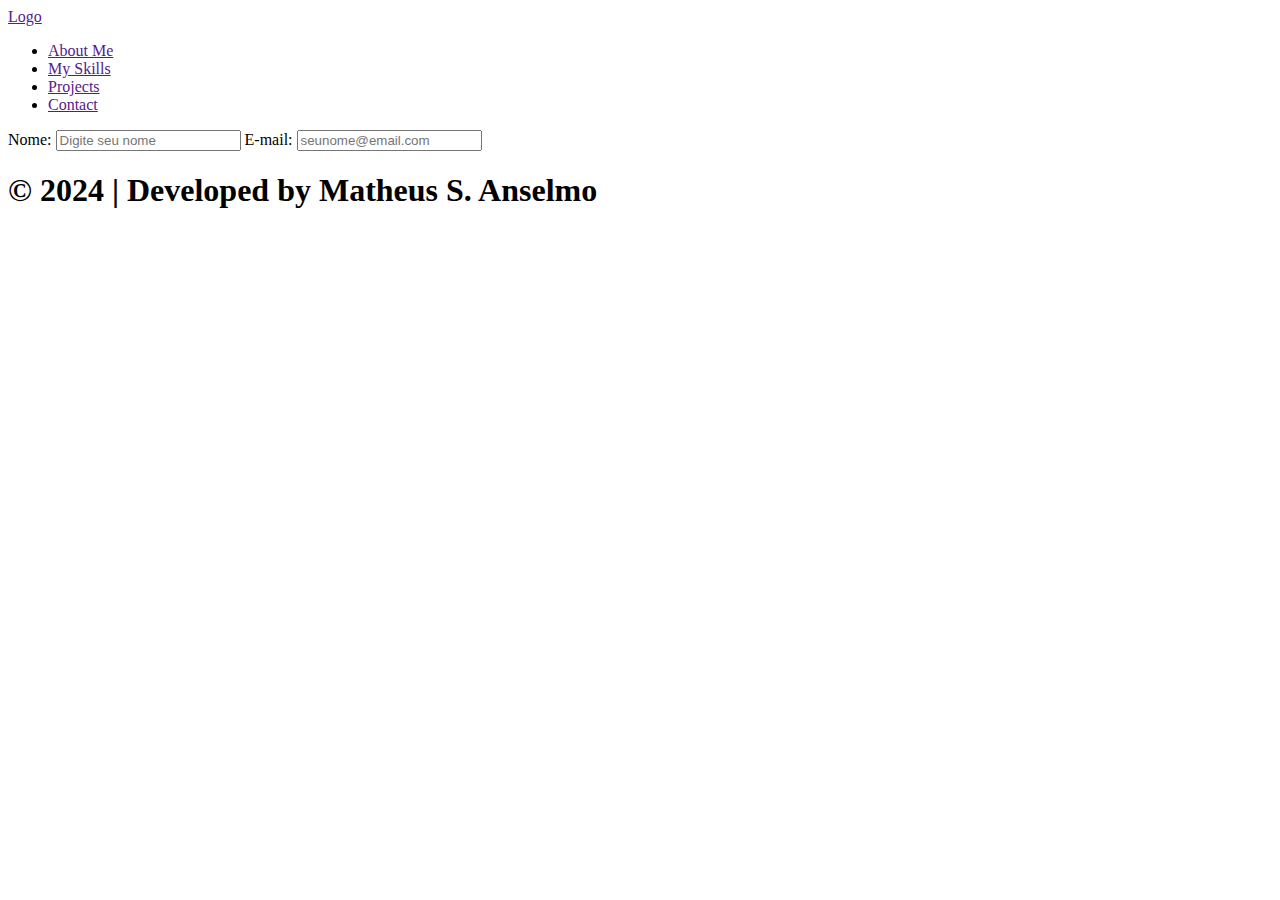
<file: page/index.html>
<!DOCTYPE html>
<html lang="pt-br">
<head>
  <meta charset="UTF-8">
  <meta name="viewport" content="width=device-width, initial-scale=1.0">

  <title>Portolio | Home</title>
</head>
<body>
  <header>
    <nav id="navbar">
      <a href="" id="logo">Logo</a>
      <ul class="navList">
        <li class="navLink"><a href="">About Me</a></li>
        <li class="navLink"><a href="">My Skills</a></li>
        <li class="navLink"><a href="">Projects</a></li>
        <li class="navLink"><a href="">Contact</a></li>
      </ul>
    </nav>
  </header>

  <main>
    <section id="homeSec">

    </section>
    <section id="aboutSec">

    </section>
    <section id="projectSec">
      
    </section>
    <section id="contactSec">
      <div class="userIdent">
        <label for="text">Nome:</label>
        <input type="text" name="nome" placeholder="Digite seu nome">
        <label for="email">E-mail:</label>
        <input type="email" name="" placeholder="seunome@email.com">
      </div>
    </section>
  </main>

  <footer>
    <h1>&#169; 2024 | Developed by Matheus S. Anselmo</h1>
  </footer>
</body>
</html>
</file>
